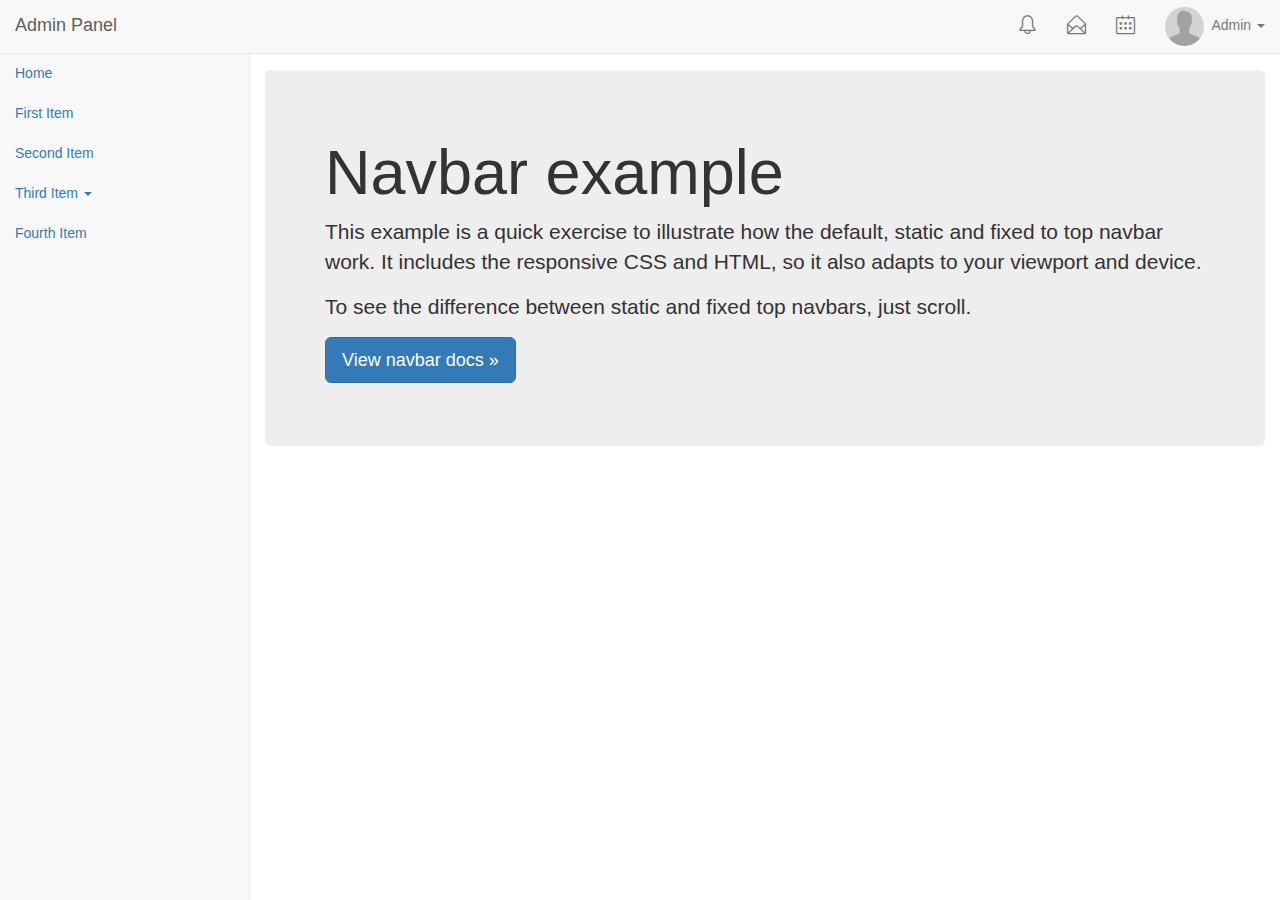
<file: index.html>
<!doctype html>
<html>
  <head>
    <meta charset="utf-8">
    <meta http-equiv="X-UA-Compatible" content="IE=edge">
    <meta name="viewport" content="width=device-width, initial-scale=1">
    <!-- The above 3 meta tags *must* come first in the head; any other head content must come *after* these tags -->
    <title>Bootstrap Admin Template</title>

	<!-- Bootstrap -->
    <link href="css/bootstrap.min.css" rel="stylesheet">
    
    <!-- Simple Line Icons -->
    <link href="css/simple-line-icons.css" rel="stylesheet">
    
    <!-- Theme styles -->
    <link href="css/style.css" rel="stylesheet" type="text/css">

    <!-- HTML5 shim and Respond.js for IE8 support of HTML5 elements and media queries -->
    <!-- WARNING: Respond.js doesn't work if you view the page via file:// -->
    <!--[if lt IE 9]>
      <script src="js/html5shiv.min.js"></script>
      <script src="js/respond.min.js"></script>
    <![endif]-->
    
  </head>

  <body>
    <div id="page-wrapper" class="collapsed">
      <div id="sidebar-wrapper">
        <div class="sidebar-header">
          <span class="sidebar-title" href="#">Menu</span>
        </div>
        
        <ul class="nav navbar-stacked">
          <li class="active"><a href="#">Home</a></li>
          <li><a href="#about">First Item</a></li>
          <li><a href="#contact">Second Item</a></li>
          <li class="dropdown">
            <a href="#" class="dropdown-toggle" data-toggle="dropdown" role="button" aria-haspopup="true" aria-expanded="false">Third Item <span class="caret"></span></a>
            <ul class="dropdown-menu">
              <li><a href="#">Action</a></li>
              <li><a href="#">Another action</a></li>
              <li><a href="#">Something else here</a></li>
              <li role="separator" class="divider"></li>
              <li class="dropdown-header">Nav header</li>
              <li><a href="#">Separated link</a></li>
              <li><a href="#">One more separated link</a></li>
            </ul>
          </li>
          <li><a href="#contact">Fourth Item</a></li>
        </ul>
      </div> <!-- /#sidebar-wrapper -->
      
      <div id="page-content-wrapper">      
        <!-- Fixed navbar -->
        <nav class="navbar navbar-default navbar-fixed-top">
          <div class="container-fluid">
            <div class="navbar-header">
              <button type="button" class="navbar-toggle collapsed" id="menu-toggle">
                <span class="sr-only">Toggle navigation</span>
                <span class="icon-bar"></span>
                <span class="icon-bar"></span>
                <span class="icon-bar"></span>
              </button>
              <button type="button" class="navbar-toggle collapsed" data-toggle="collapse" data-target="#navbar" aria-expanded="false" aria-controls="navbar">
                <span class="sr-only">Toggle navigation</span>
                <span class="icon-bar"></span>
                <span class="icon-bar"></span>
                <span class="icon-bar"></span>
              </button>
              <a class="navbar-brand" href="#">Admin Panel</a>
            </div>
            <div id="navbar" class="navbar-collapse collapse">
              <ul class="nav navbar-nav navbar-right">
                <li><a href="#"><i class="icon-bell"></i></a></li>
                <li><a href="#"><i class="icon-envelope-open"></i></a></li>
                <li><a href="#"><i class="icon-calendar"></i></a></li>
                <li class="dropdown">
                  <a href="#" class="dropdown-toggle" data-toggle="dropdown" role="button" aria-haspopup="true" aria-expanded="false">
                    <img src="img/avatar3_small.jpg" /> Admin <span class="caret"></span>
                  </a>
                  <ul class="dropdown-menu">
                    <li><a href="#">My Profile</a></li>
                    <li role="separator" class="divider"></li>
                    <li><a href="#">Sign Out</a></li>
                  </ul>
                </li>
              </ul>
            </div><!--/.nav-collapse -->
          </div>
        </nav>

        <div class="container-fluid">

          <!-- Main component for a primary marketing message or call to action -->
          <div class="jumbotron">
            <h1>Navbar example</h1>
            <p>This example is a quick exercise to illustrate how the default, static and fixed to top navbar work. It includes the responsive CSS and HTML, so it also adapts to your viewport and device.</p>
            <p>To see the difference between static and fixed top navbars, just scroll.</p>
            <p>
              <a class="btn btn-lg btn-primary" href="../../components/#navbar" role="button">View navbar docs &raquo;</a>
            </p>
          </div>
        </div> <!-- /container -->

      </div> <!-- /#page-content-wrapper -->
    </div> <!-- /#page-wrapper -->
    
    <!-- jQuery (necessary for Bootstrap's JavaScript plugins) -->
    <script src="js/jquery.min.js"></script>
    <!-- Include all compiled plugins (below), or include individual files as needed -->
    <script src="js/bootstrap.min.js"></script>
    <!-- IE10 viewport hack for Surface/desktop Windows 8 bug -->
    <script src="js/ie10-viewport-bug-workaround.js"></script>
    
    <!-- Menu Toggle Script -->
    <script>
    $("#menu-toggle").click(function(e) {
        e.preventDefault();
        $("#page-wrapper").toggleClass("collapsed");
    });
    </script>
  </body>
</html>
</file>
<file: css/simple-line-icons.css>
@font-face {
	font-family: 'Simple-Line-Icons';
	src:url('../fonts/Simple-Line-Icons.eot');
	src:url('../fonts/Simple-Line-Icons.eot?#iefix') format('embedded-opentype'),
		url('../fonts/Simple-Line-Icons.woff') format('woff'),
		url('../fonts/Simple-Line-Icons.ttf') format('truetype'),
		url('../fonts/Simple-Line-Icons.svg#Simple-Line-Icons') format('svg');
	font-weight: normal;
	font-style: normal;
}

/* Use the following CSS code if you want to use data attributes for inserting your icons */
[data-icon]:before {
	font-family: 'Simple-Line-Icons';
	content: attr(data-icon);
	speak: none;
	font-weight: normal;
	font-variant: normal;
	text-transform: none;
	line-height: 1;
	-webkit-font-smoothing: antialiased;
	-moz-osx-font-smoothing: grayscale;
}

/* Use the following CSS code if you want to have a class per icon */
/*
Instead of a list of all class selectors,
you can use the generic selector below, but it's slower:
[class*="icon-"] {
*/
.icon-user-female, .icon-user-follow, .icon-user-following, .icon-user-unfollow, .icon-trophy, .icon-screen-smartphone, .icon-screen-desktop, .icon-plane, .icon-notebook, .icon-moustache, .icon-mouse, .icon-magnet, .icon-energy, .icon-emoticon-smile, .icon-disc, .icon-cursor-move, .icon-crop, .icon-credit-card, .icon-chemistry, .icon-user, .icon-speedometer, .icon-social-youtube, .icon-social-twitter, .icon-social-tumblr, .icon-social-facebook, .icon-social-dropbox, .icon-social-dribbble, .icon-shield, .icon-screen-tablet, .icon-magic-wand, .icon-hourglass, .icon-graduation, .icon-ghost, .icon-game-controller, .icon-fire, .icon-eyeglasses, .icon-envelope-open, .icon-envelope-letter, .icon-bell, .icon-badge, .icon-anchor, .icon-wallet, .icon-vector, .icon-speech, .icon-puzzle, .icon-printer, .icon-present, .icon-playlist, .icon-pin, .icon-picture, .icon-map, .icon-layers, .icon-handbag, .icon-globe-alt, .icon-globe, .icon-frame, .icon-folder-alt, .icon-film, .icon-feed, .icon-earphones-alt, .icon-earphones, .icon-drop, .icon-drawer, .icon-docs, .icon-directions, .icon-direction, .icon-diamond, .icon-cup, .icon-compass, .icon-call-out, .icon-call-in, .icon-call-end, .icon-calculator, .icon-bubbles, .icon-briefcase, .icon-book-open, .icon-basket-loaded, .icon-basket, .icon-bag, .icon-action-undo, .icon-action-redo, .icon-wrench, .icon-umbrella, .icon-trash, .icon-tag, .icon-support, .icon-size-fullscreen, .icon-size-actual, .icon-shuffle, .icon-share-alt, .icon-share, .icon-rocket, .icon-question, .icon-pie-chart, .icon-pencil, .icon-note, .icon-music-tone-alt, .icon-music-tone, .icon-microphone, .icon-loop, .icon-logout, .icon-login, .icon-list, .icon-like, .icon-home, .icon-grid, .icon-graph, .icon-equalizer, .icon-dislike, .icon-cursor, .icon-control-start, .icon-control-rewind, .icon-control-play, .icon-control-pause, .icon-control-forward, .icon-control-end, .icon-calendar, .icon-bulb, .icon-bar-chart, .icon-arrow-up, .icon-arrow-right, .icon-arrow-left, .icon-arrow-down, .icon-ban, .icon-bubble, .icon-camcorder, .icon-camera, .icon-check, .icon-clock, .icon-close, .icon-cloud-download, .icon-cloud-upload, .icon-doc, .icon-envelope, .icon-eye, .icon-flag, .icon-folder, .icon-heart, .icon-info, .icon-key, .icon-link, .icon-lock, .icon-lock-open, .icon-magnifier, .icon-magnifier-add, .icon-magnifier-remove, .icon-paper-clip, .icon-paper-plane, .icon-plus, .icon-pointer, .icon-power, .icon-refresh, .icon-reload, .icon-settings, .icon-star, .icon-symbol-female, .icon-symbol-male, .icon-target, .icon-volume-1, .icon-volume-2, .icon-volume-off, .icon-users {
	font-family: 'Simple-Line-Icons';
	speak: none;
	font-style: normal;
	font-weight: normal;
	font-variant: normal;
	text-transform: none;
	line-height: 1;
	-webkit-font-smoothing: antialiased;
}
.icon-user-female:before {
	content: "\e000";
}
.icon-user-follow:before {
	content: "\e002";
}
.icon-user-following:before {
	content: "\e003";
}
.icon-user-unfollow:before {
	content: "\e004";
}
.icon-trophy:before {
	content: "\e006";
}
.icon-screen-smartphone:before {
	content: "\e010";
}
.icon-screen-desktop:before {
	content: "\e011";
}
.icon-plane:before {
	content: "\e012";
}
.icon-notebook:before {
	content: "\e013";
}
.icon-moustache:before {
	content: "\e014";
}
.icon-mouse:before {
	content: "\e015";
}
.icon-magnet:before {
	content: "\e016";
}
.icon-energy:before {
	content: "\e020";
}
.icon-emoticon-smile:before {
	content: "\e021";
}
.icon-disc:before {
	content: "\e022";
}
.icon-cursor-move:before {
	content: "\e023";
}
.icon-crop:before {
	content: "\e024";
}
.icon-credit-card:before {
	content: "\e025";
}
.icon-chemistry:before {
	content: "\e026";
}
.icon-user:before {
	content: "\e005";
}
.icon-speedometer:before {
	content: "\e007";
}
.icon-social-youtube:before {
	content: "\e008";
}
.icon-social-twitter:before {
	content: "\e009";
}
.icon-social-tumblr:before {
	content: "\e00a";
}
.icon-social-facebook:before {
	content: "\e00b";
}
.icon-social-dropbox:before {
	content: "\e00c";
}
.icon-social-dribbble:before {
	content: "\e00d";
}
.icon-shield:before {
	content: "\e00e";
}
.icon-screen-tablet:before {
	content: "\e00f";
}
.icon-magic-wand:before {
	content: "\e017";
}
.icon-hourglass:before {
	content: "\e018";
}
.icon-graduation:before {
	content: "\e019";
}
.icon-ghost:before {
	content: "\e01a";
}
.icon-game-controller:before {
	content: "\e01b";
}
.icon-fire:before {
	content: "\e01c";
}
.icon-eyeglasses:before {
	content: "\e01d";
}
.icon-envelope-open:before {
	content: "\e01e";
}
.icon-envelope-letter:before {
	content: "\e01f";
}
.icon-bell:before {
	content: "\e027";
}
.icon-badge:before {
	content: "\e028";
}
.icon-anchor:before {
	content: "\e029";
}
.icon-wallet:before {
	content: "\e02a";
}
.icon-vector:before {
	content: "\e02b";
}
.icon-speech:before {
	content: "\e02c";
}
.icon-puzzle:before {
	content: "\e02d";
}
.icon-printer:before {
	content: "\e02e";
}
.icon-present:before {
	content: "\e02f";
}
.icon-playlist:before {
	content: "\e030";
}
.icon-pin:before {
	content: "\e031";
}
.icon-picture:before {
	content: "\e032";
}
.icon-map:before {
	content: "\e033";
}
.icon-layers:before {
	content: "\e034";
}
.icon-handbag:before {
	content: "\e035";
}
.icon-globe-alt:before {
	content: "\e036";
}
.icon-globe:before {
	content: "\e037";
}
.icon-frame:before {
	content: "\e038";
}
.icon-folder-alt:before {
	content: "\e039";
}
.icon-film:before {
	content: "\e03a";
}
.icon-feed:before {
	content: "\e03b";
}
.icon-earphones-alt:before {
	content: "\e03c";
}
.icon-earphones:before {
	content: "\e03d";
}
.icon-drop:before {
	content: "\e03e";
}
.icon-drawer:before {
	content: "\e03f";
}
.icon-docs:before {
	content: "\e040";
}
.icon-directions:before {
	content: "\e041";
}
.icon-direction:before {
	content: "\e042";
}
.icon-diamond:before {
	content: "\e043";
}
.icon-cup:before {
	content: "\e044";
}
.icon-compass:before {
	content: "\e045";
}
.icon-call-out:before {
	content: "\e046";
}
.icon-call-in:before {
	content: "\e047";
}
.icon-call-end:before {
	content: "\e048";
}
.icon-calculator:before {
	content: "\e049";
}
.icon-bubbles:before {
	content: "\e04a";
}
.icon-briefcase:before {
	content: "\e04b";
}
.icon-book-open:before {
	content: "\e04c";
}
.icon-basket-loaded:before {
	content: "\e04d";
}
.icon-basket:before {
	content: "\e04e";
}
.icon-bag:before {
	content: "\e04f";
}
.icon-action-undo:before {
	content: "\e050";
}
.icon-action-redo:before {
	content: "\e051";
}
.icon-wrench:before {
	content: "\e052";
}
.icon-umbrella:before {
	content: "\e053";
}
.icon-trash:before {
	content: "\e054";
}
.icon-tag:before {
	content: "\e055";
}
.icon-support:before {
	content: "\e056";
}
.icon-size-fullscreen:before {
	content: "\e057";
}
.icon-size-actual:before {
	content: "\e058";
}
.icon-shuffle:before {
	content: "\e059";
}
.icon-share-alt:before {
	content: "\e05a";
}
.icon-share:before {
	content: "\e05b";
}
.icon-rocket:before {
	content: "\e05c";
}
.icon-question:before {
	content: "\e05d";
}
.icon-pie-chart:before {
	content: "\e05e";
}
.icon-pencil:before {
	content: "\e05f";
}
.icon-note:before {
	content: "\e060";
}
.icon-music-tone-alt:before {
	content: "\e061";
}
.icon-music-tone:before {
	content: "\e062";
}
.icon-microphone:before {
	content: "\e063";
}
.icon-loop:before {
	content: "\e064";
}
.icon-logout:before {
	content: "\e065";
}
.icon-login:before {
	content: "\e066";
}
.icon-list:before {
	content: "\e067";
}
.icon-like:before {
	content: "\e068";
}
.icon-home:before {
	content: "\e069";
}
.icon-grid:before {
	content: "\e06a";
}
.icon-graph:before {
	content: "\e06b";
}
.icon-equalizer:before {
	content: "\e06c";
}
.icon-dislike:before {
	content: "\e06d";
}
.icon-cursor:before {
	content: "\e06e";
}
.icon-control-start:before {
	content: "\e06f";
}
.icon-control-rewind:before {
	content: "\e070";
}
.icon-control-play:before {
	content: "\e071";
}
.icon-control-pause:before {
	content: "\e072";
}
.icon-control-forward:before {
	content: "\e073";
}
.icon-control-end:before {
	content: "\e074";
}
.icon-calendar:before {
	content: "\e075";
}
.icon-bulb:before {
	content: "\e076";
}
.icon-bar-chart:before {
	content: "\e077";
}
.icon-arrow-up:before {
	content: "\e078";
}
.icon-arrow-right:before {
	content: "\e079";
}
.icon-arrow-left:before {
	content: "\e07a";
}
.icon-arrow-down:before {
	content: "\e07b";
}
.icon-ban:before {
	content: "\e07c";
}
.icon-bubble:before {
	content: "\e07d";
}
.icon-camcorder:before {
	content: "\e07e";
}
.icon-camera:before {
	content: "\e07f";
}
.icon-check:before {
	content: "\e080";
}
.icon-clock:before {
	content: "\e081";
}
.icon-close:before {
	content: "\e082";
}
.icon-cloud-download:before {
	content: "\e083";
}
.icon-cloud-upload:before {
	content: "\e084";
}
.icon-doc:before {
	content: "\e085";
}
.icon-envelope:before {
	content: "\e086";
}
.icon-eye:before {
	content: "\e087";
}
.icon-flag:before {
	content: "\e088";
}
.icon-folder:before {
	content: "\e089";
}
.icon-heart:before {
	content: "\e08a";
}
.icon-info:before {
	content: "\e08b";
}
.icon-key:before {
	content: "\e08c";
}
.icon-link:before {
	content: "\e08d";
}
.icon-lock:before {
	content: "\e08e";
}
.icon-lock-open:before {
	content: "\e08f";
}
.icon-magnifier:before {
	content: "\e090";
}
.icon-magnifier-add:before {
	content: "\e091";
}
.icon-magnifier-remove:before {
	content: "\e092";
}
.icon-paper-clip:before {
	content: "\e093";
}
.icon-paper-plane:before {
	content: "\e094";
}
.icon-plus:before {
	content: "\e095";
}
.icon-pointer:before {
	content: "\e096";
}
.icon-power:before {
	content: "\e097";
}
.icon-refresh:before {
	content: "\e098";
}
.icon-reload:before {
	content: "\e099";
}
.icon-settings:before {
	content: "\e09a";
}
.icon-star:before {
	content: "\e09b";
}
.icon-symbol-female:before {
	content: "\e09c";
}
.icon-symbol-male:before {
	content: "\e09d";
}
.icon-target:before {
	content: "\e09e";
}
.icon-volume-1:before {
	content: "\e09f";
}
.icon-volume-2:before {
	content: "\e0a0";
}
.icon-volume-off:before {
	content: "\e0a1";
}
.icon-users:before {
	content: "\e001";
}
</file>
<file: css/style.css>
body {
	overflow-x: hidden;
	padding-top: 70px;
}

#menu-toggle {
	float:left;
	margin-left: 15px;
	margin-right: 0;
}

#page-wrapper {
	overflow:hidden;
	overflow-x:hidden;
	overflow-y:auto;
	padding-left:250px;
	width:100%;
	height:100%;
	-webkit-transition: all 0.5s ease;
    -moz-transition: all 0.5s ease;
    -o-transition: all 0.5s ease;
    transition: all 0.5s ease;
}

#sidebar-wrapper {
    z-index: 1000;
    position: fixed;
    left: 250px;
    width: 250px;
    /*height: 100%;*/
	top:53px;
	bottom:0;
    margin-left: -250px;
    overflow-y: auto;
    background-color: #f8f8f8;
	border: 1px solid transparent;
	border-style:solid;
	border-color: #e7e7e7;
	border-width: 0 1px 0 0;
    -webkit-transition: all 0.5s ease;
    -moz-transition: all 0.5s ease;
    -o-transition: all 0.5s ease;
    transition: all 0.5s ease;
}

#page-wrapper.collapsed {
	padding-left: 0;
}

.navbar-fixed-top {
	margin-left:250px;
	min-height:53px;
	-webkit-transition: all 0.5s ease;
    -moz-transition: all 0.5s ease;
    -o-transition: all 0.5s ease;
    transition: all 0.5s ease;
	width:100%;
}

.sidebar-header {
	display:block;
	position: fixed;
	top:0;
	left:0;
	right:0;
	min-height: 53px;
	background-color: #f8f8f8;
	border: 1px solid transparent;
	border-style:solid;
	border-color: #e7e7e7;
	border-width: 0 0 1px 0;
	-webkit-transition: all 0.5s ease;
    -moz-transition: all 0.5s ease;
    -o-transition: all 0.5s ease;
    transition: all 0.5s ease;
}

.sidebar-title {
	float: left;
    padding: 15px 15px 13px 15px;
    font-size: 18px;
    line-height: 20px;	
}

#page-wrapper.collapsed .navbar-fixed-top {
	margin-left:0;
}

#page-wrapper.collapsed #sidebar-wrapper {
    width: 0;
}

#page-content-wrapper {
    width: 100%;
    position: absolute;
    padding: 0;
}

#sidebar-wrapper .navbar-stacked .open .dropdown-menu {
    position: static;
    float: none;
    width: auto;
    margin-top: 0;
    background-color: transparent;
    border: 0;
    -webkit-box-shadow: none;
    box-shadow: none;
}

@media(min-width:768px) {
	#page-wrapper {
		padding-left: 250px;
	}
	
	#sidebar-wrapper {
		/*top:53px;*/
        width: 250px;
    }

	#page-content-wrapper {
        padding: 0;
        position: relative;
    }
	
	.navbar-fixed-top {
		margin-left:0;
	}
	
	.sidebar-header {
		left:-250px;
	}
	
	#page-wrapper.collapsed {
		padding-left: 250px;
	}
	
    #page-wrapper.collapsed #sidebar-wrapper {
        width: 250px;
    }
}

/*
 * Navbar
 * -----------
 */
/*#navbar > ul.navbar-nav > li > a {
	margin: 0px;
	padding: 14px 16px 12px 16px;
	line-height:29px;
	min-height:55px;
}*/

#navbar > ul.navbar-nav > li > a > img {
	float: left;
    margin-top: -8px;
    margin-right: 7px;
    height: 39px;
    display: inline-block;
	
	border-radius: 50% !important;
}

#navbar > ul.navbar-nav > li> a > i {
	font-size:19px;
}
</file>
